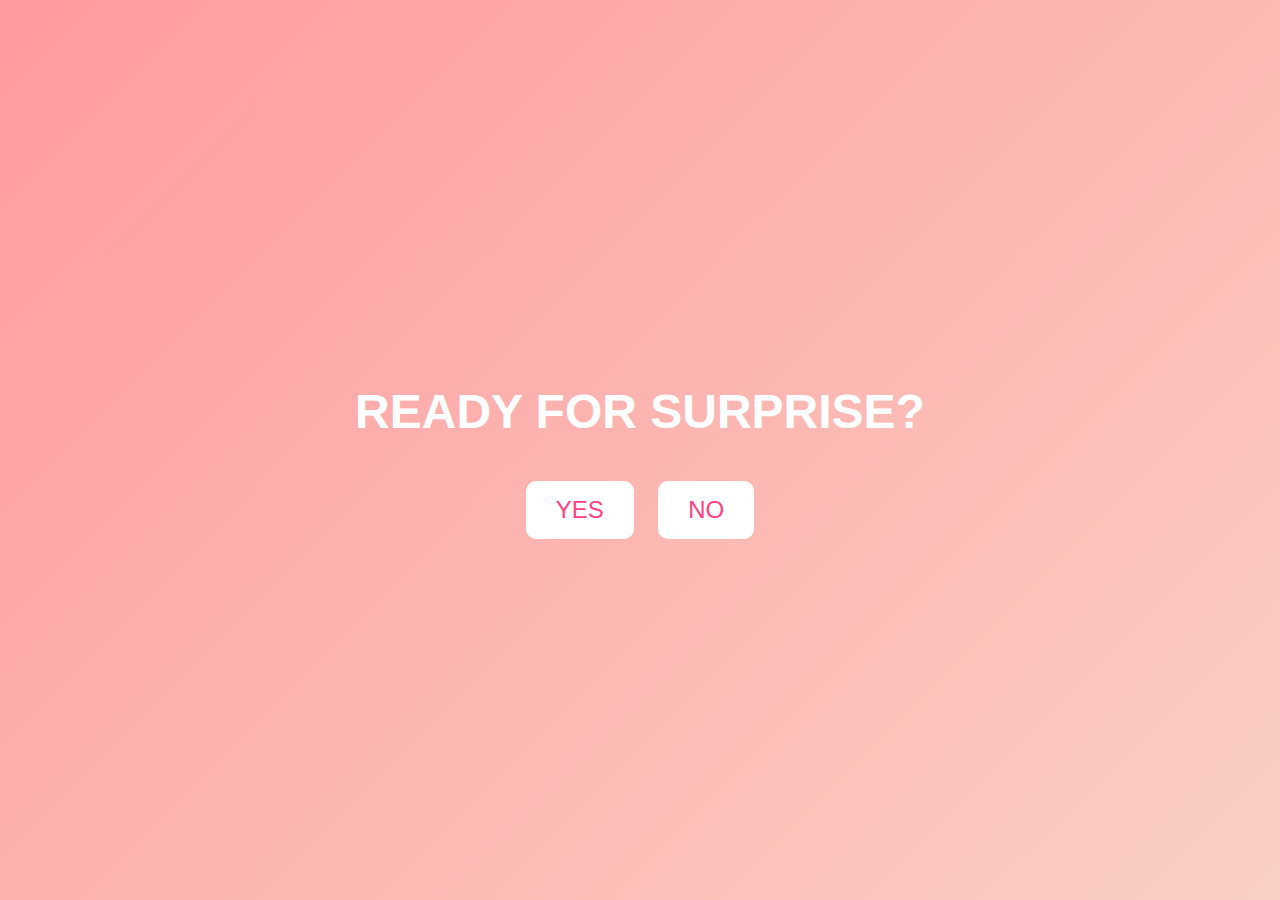
<file: index.html>
<!DOCTYPE html>
<html lang="en">
<head>
  <meta charset="UTF-8" />
  <meta name="viewport" content="width=device-width, initial-scale=1.0"/>
  <title>Birthday Surprise</title>
  <link rel="stylesheet" href="style.css"/>
</head>
<body>
  <div class="container">
    <h1>READY FOR SURPRISE?</h1>
    <div class="button-container">
      <button id="yesBtn">YES</button>
      <button id="noBtn">NO</button>
    </div>
  </div>
  <script src="script.js"></script>
</body>
</html>
</file>
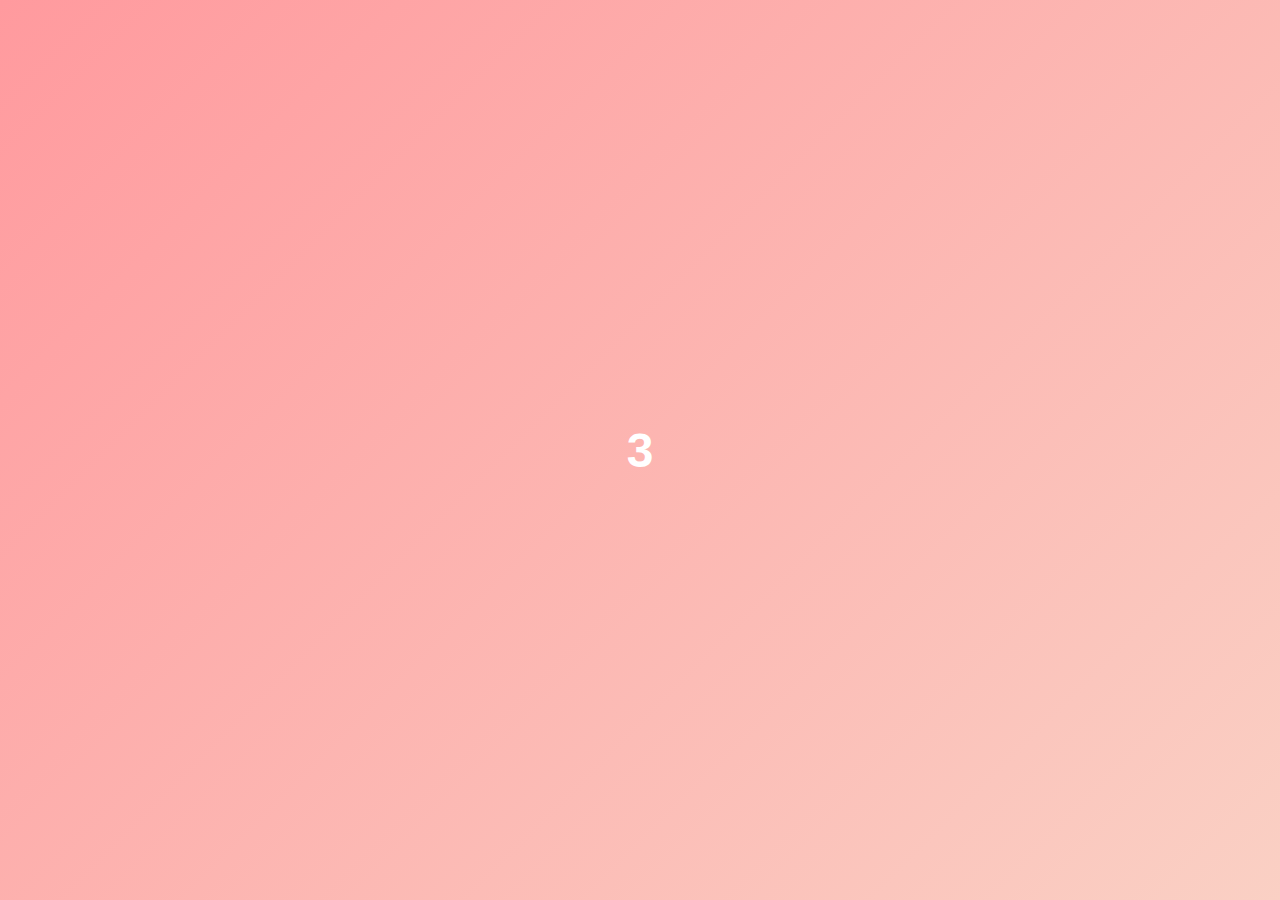
<file: countdown.html>
<!DOCTYPE html>
<html lang="en">
<head>
  <meta charset="UTF-8" />
  <meta name="viewport" content="width=device-width, initial-scale=1.0"/>
  <title>Get Ready...</title>
  <link rel="stylesheet" href="style.css"/>
  <script>
    let count = 3;
    function countdown() {
      if (count >= 0) {
        document.getElementById('count').textContent = count;
        count--;
        setTimeout(countdown, 1000);
      } else {
        window.location.href = "surprise.html";
      }
    }
    window.onload = countdown;
  </script>
</head>
<body>
  <div class="container">
    <h1 id="count">3</h1>
  </div>
</body>
</html>
</file>
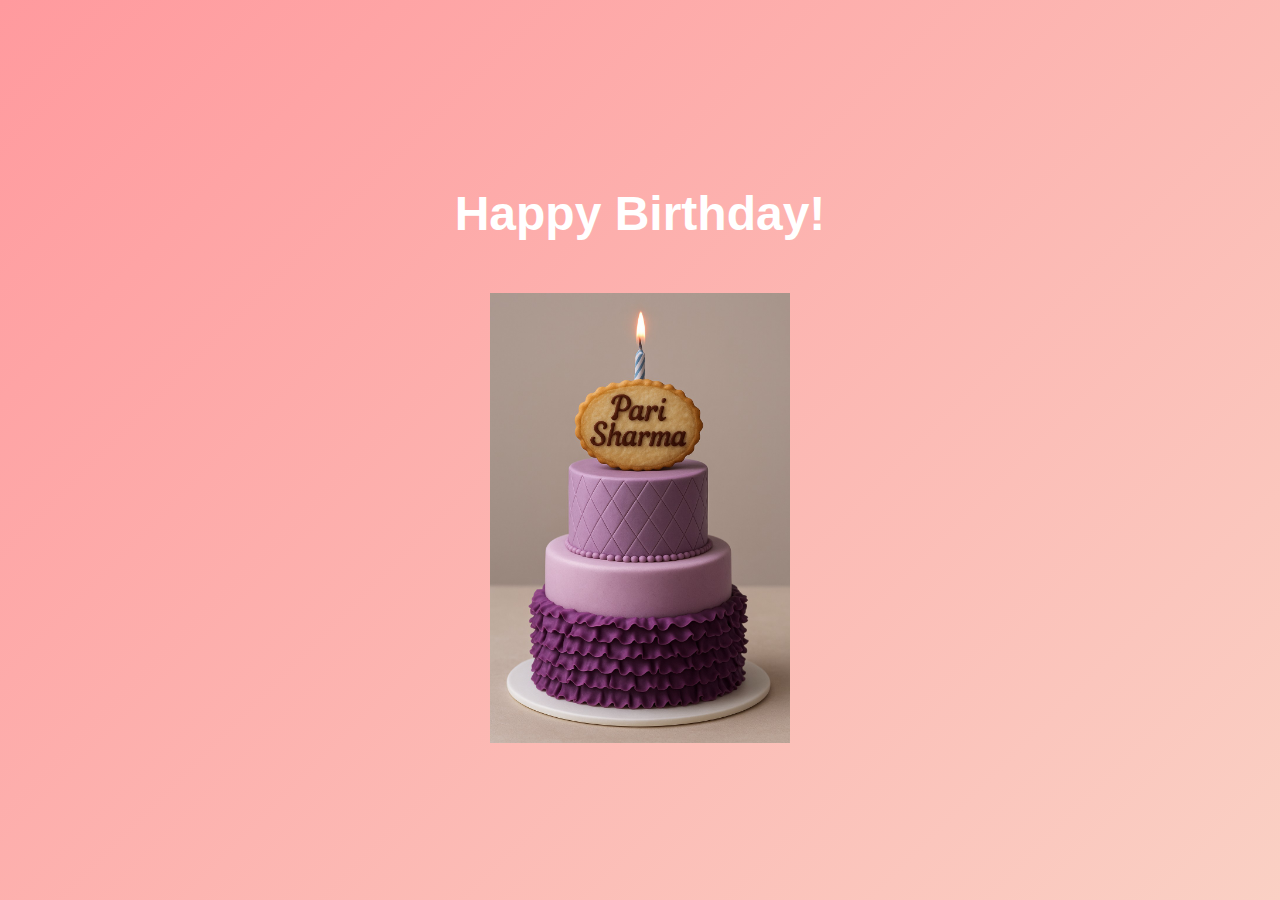
<file: surprise.html>
<!DOCTYPE html>
<html lang="en">
<head>
  <meta charset="UTF-8" />
  <meta name="viewport" content="width=device-width, initial-scale=1.0"/>
  <title>Surprise!</title>
  <link rel="stylesheet" href="style.css"/>
</head>
<body>
  <div class="container">
    <h1>Happy Birthday!</h1>
    <img src="cake.jpg" alt="Birthday Cake" style="width:300px;height:auto;margin-top:20px;" />
    <audio autoplay>
      <source src="happy_birthday.mp3" type="audio/mpeg">
      Your browser does not support the audio element.
    </audio>
  </div>
</body>
</html>
</file>
<file: style.css>
body {
  font-family: 'Arial', sans-serif;
  margin: 0;
  padding: 0;
  background: linear-gradient(135deg, #ff9a9e, #fad0c4);
  display: flex;
  justify-content: center;
  align-items: center;
  height: 100vh;
}
.container {
  text-align: center;
}
h1 {
  font-size: 3em;
  color: white;
}
.button-container {
  margin-top: 20px;
}
button {
  padding: 15px 30px;
  font-size: 1.5em;
  margin: 10px;
  border: none;
  border-radius: 10px;
  background-color: white;
  color: #ff4081;
  cursor: pointer;
  transition: transform 0.3s ease;
}
button:hover {
  transform: scale(1.1);
}
</file>
